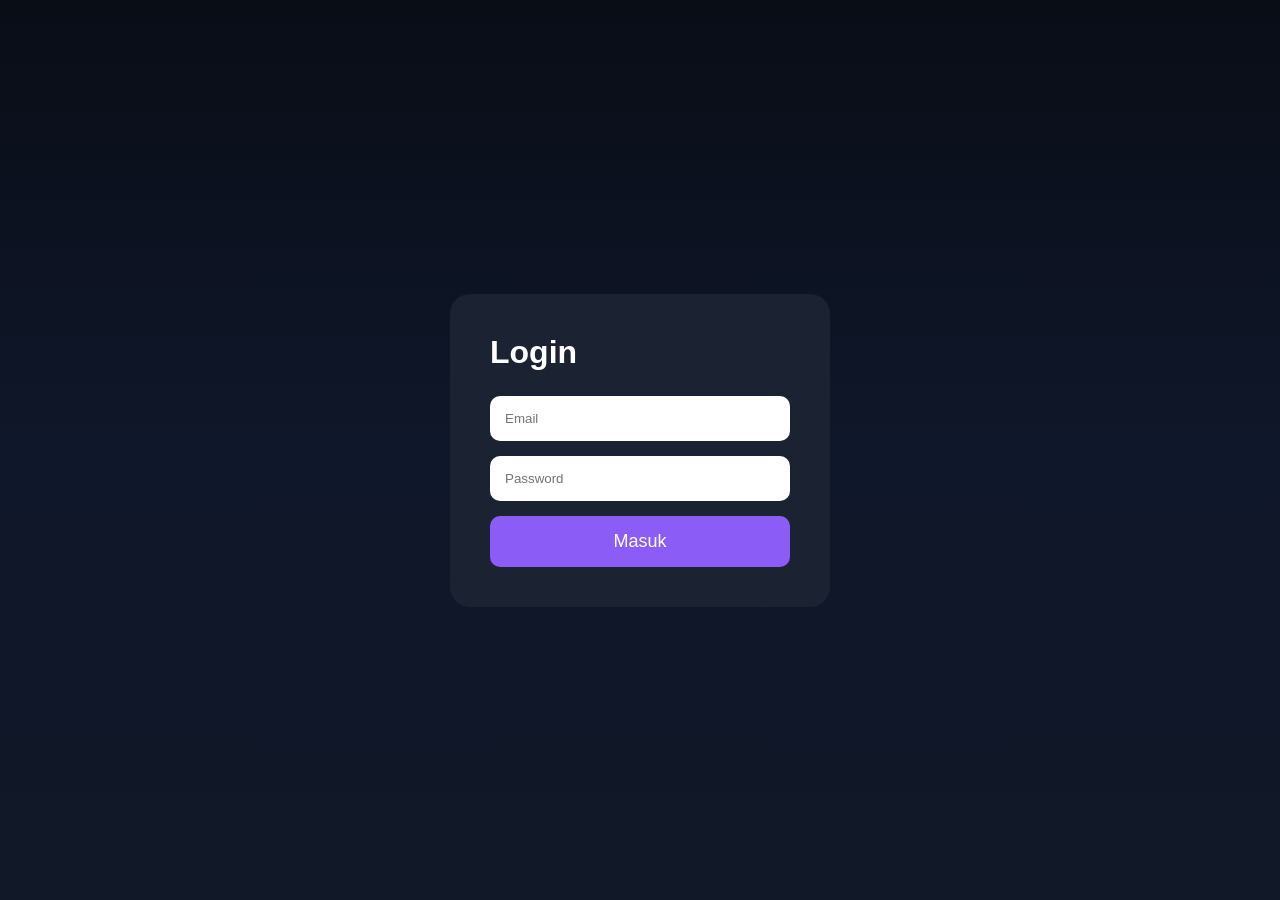
<file: login.html>
<!DOCTYPE html>
<html lang="id">
<head>
<meta charset="UTF-8">
<meta name="viewport" content="width=device-width, initial-scale=1.0">
<title>Login - Tonime</title>

<link rel="stylesheet" href="css/style.css">

<style>

body{

display:flex;
justify-content:center;
align-items:center;
height:100vh;

}

.login{

background:#1b2333;
padding:40px;
border-radius:20px;
width:380px;

}

.login h1{

margin-bottom:25px;

}

.login input{

width:100%;
padding:15px;
margin-bottom:15px;
border:none;
border-radius:10px;

}

.login button{

width:100%;
padding:15px;
border:none;
background:#8b5cf6;
color:white;
font-size:18px;
border-radius:10px;
cursor:pointer;

}

</style>

</head>

<body>

<div class="login">

<h1>Login</h1>

<input
type="email"
placeholder="Email">

<input
type="password"
placeholder="Password">

<button>

Masuk

</button>

</div>

</body>

</html>
</file>
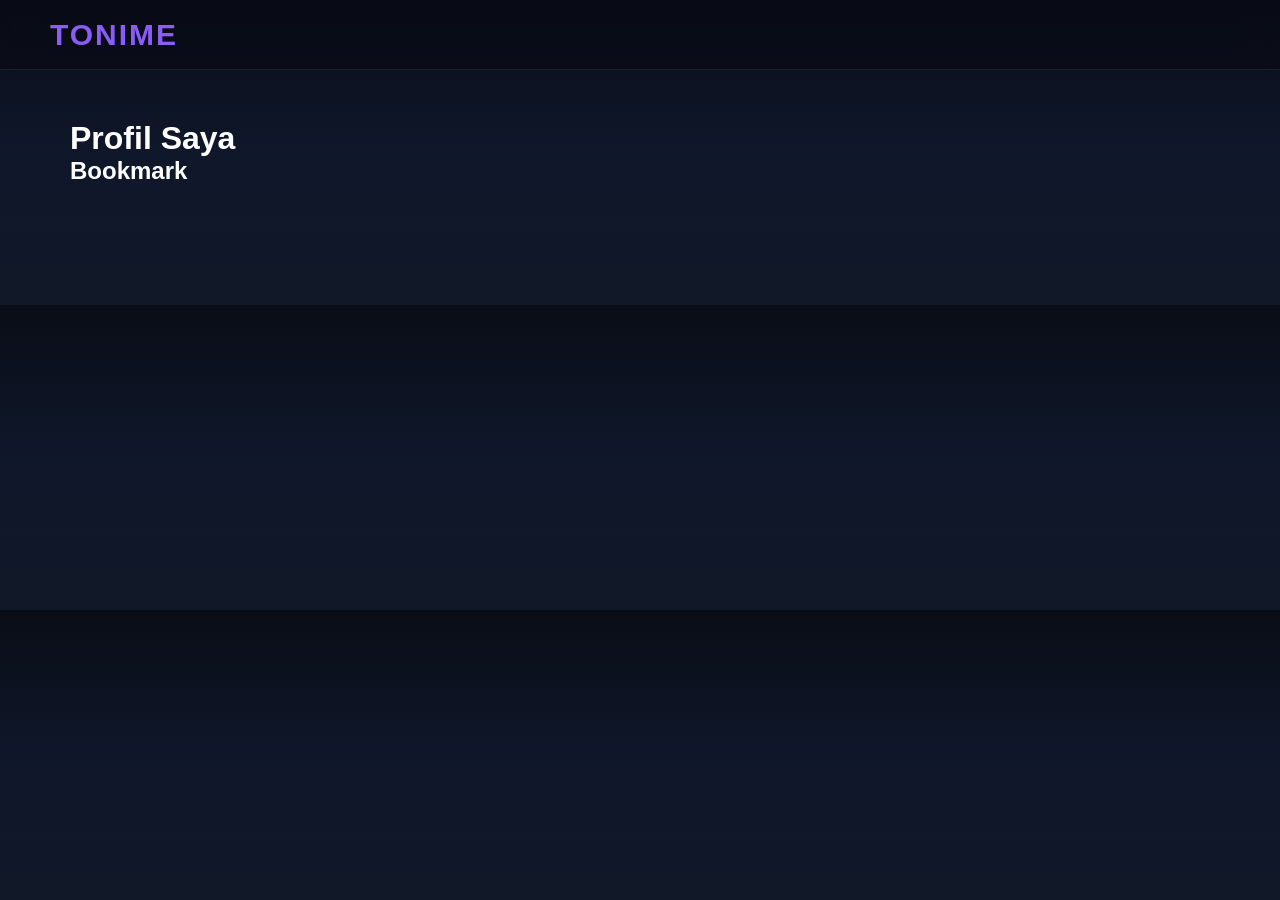
<file: profile.html>
<!DOCTYPE html>

<html>

<head>

<title>Profile</title>

<link rel="stylesheet"
href="css/style.css">

</head>

<body>

<header class="navbar">

<div class="logo">

TONIME

</div>

</header>

<div
style="padding:120px 70px;">

<h1>Profil Saya</h1>

<h2>Bookmark</h2>

<ul id="bookmark-list"></ul>

</div>

<script>

const list=document.getElementById("bookmark-list");

const data=JSON.parse(localStorage.getItem("bookmark"))||[];

data.forEach(item=>{

list.innerHTML+=`<li>${item}</li>`;

});

</script>

</body>

</html>
</file>
<file: css/style.css>
/* ===========================
   TONIME STYLE.CSS
=========================== */

:root{

--bg:#0b0f18;
--bg2:#121826;
--card:#1b2333;
--accent:#8b5cf6;
--accent2:#a855f7;
--text:#ffffff;
--text2:#b7bfd1;
--border:rgba(255,255,255,.08);

}

*{
margin:0;
padding:0;
box-sizing:border-box;
}

html{

scroll-behavior:smooth;

}

body{

font-family:'Inter',sans-serif;

background:linear-gradient(
180deg,
#090d16,
#0f172a,
#111827
);

color:var(--text);

overflow-x:hidden;

   body.light{

background:#f4f6fa;

color:#111;

}

body.light .card{

background:white;

color:black;

}

body.light .navbar{

background:white;

}
   
}

/* NAVBAR */

.navbar{

position:fixed;

top:0;

left:0;

width:100%;

height:70px;

display:flex;

align-items:center;

justify-content:space-between;

padding:0 50px;

backdrop-filter:blur(20px);

background:rgba(10,10,20,.45);

border-bottom:1px solid var(--border);

z-index:999;

transition:.3s;

}

.logo{

font-size:30px;

font-weight:800;

color:var(--accent);

letter-spacing:2px;

}

nav{

display:flex;

gap:35px;

}

nav a{

text-decoration:none;

color:white;

font-weight:500;

transition:.3s;

}

nav a:hover{

color:var(--accent);

}

.search-box input{

width:250px;

padding:12px 20px;

border-radius:40px;

border:none;

outline:none;

background:#1e293b;

color:white;

}

/* HERO */

.hero{

margin-top:70px;

height:85vh;

position:relative;

overflow:hidden;

display:flex;

align-items:center;

}

.hero img{

width:100%;

height:100%;

object-fit:cover;

position:absolute;

top:0;

left:0;

}

.overlay{

position:absolute;

inset:0;

background:linear-gradient(
90deg,
rgba(0,0,0,.85),
rgba(0,0,0,.25)
);

z-index:1;

}

.hero-content{

position:relative;

z-index:2;

padding-left:70px;

max-width:600px;

}

.badge{

background:var(--accent);

padding:8px 18px;

border-radius:30px;

display:inline-block;

margin-bottom:20px;

font-weight:700;

}

.hero h1{

font-size:60px;

font-weight:800;

margin-bottom:20px;

}

.hero p{

color:var(--text2);

line-height:1.8;

margin-bottom:30px;

}

.hero-buttons{

display:flex;

gap:15px;

}

.watch{

background:var(--accent);

color:white;

border:none;

padding:15px 35px;

border-radius:30px;

cursor:pointer;

font-size:16px;

font-weight:700;

transition:.3s;

}

.watch:hover{

transform:translateY(-3px);

box-shadow:0 0 25px #8b5cf6;

}

.info{

background:transparent;

border:1px solid white;

color:white;

padding:15px 35px;

border-radius:30px;

cursor:pointer;

}

/* SECTION */

.section{

padding:70px;

}

.section h2{

margin-bottom:25px;

font-size:32px;

}

/* GRID */

.anime-grid{

display:grid;

grid-template-columns:

repeat(auto-fill,minmax(190px,1fr));

gap:25px;

}

/* CARD */

.card{

background:var(--card);

border-radius:18px;

overflow:hidden;

cursor:pointer;

transition:.35s;

border:1px solid var(--border);

}

.card:hover{

transform:translateY(-10px);

box-shadow:0 15px 40px rgba(0,0,0,.45);

}

.card img{

width:100%;

height:280px;

object-fit:cover;

}

.card-body{

padding:15px;

}

.card-title{

font-size:18px;

font-weight:700;

margin-bottom:8px;

}

.card-info{

font-size:14px;

color:var(--text2);

}

/* FOOTER */

footer{

padding:40px;

text-align:center;

color:var(--text2);

border-top:1px solid var(--border);

}

/* SCROLLBAR */

::-webkit-scrollbar{

width:8px;

}

::-webkit-scrollbar-thumb{

background:var(--accent);

border-radius:20px;

}

::-webkit-scrollbar-track{

background:#111827;

}

/* ANIMATION */

.card,
.watch,
.info,
nav a{

transition:all .3s ease;

}

.fade{

animation:fade .6s;

}

@keyframes fade{

from{

opacity:0;

transform:translateY(20px);

}

to{

opacity:1;

transform:translateY(0);

}

}
</file>
